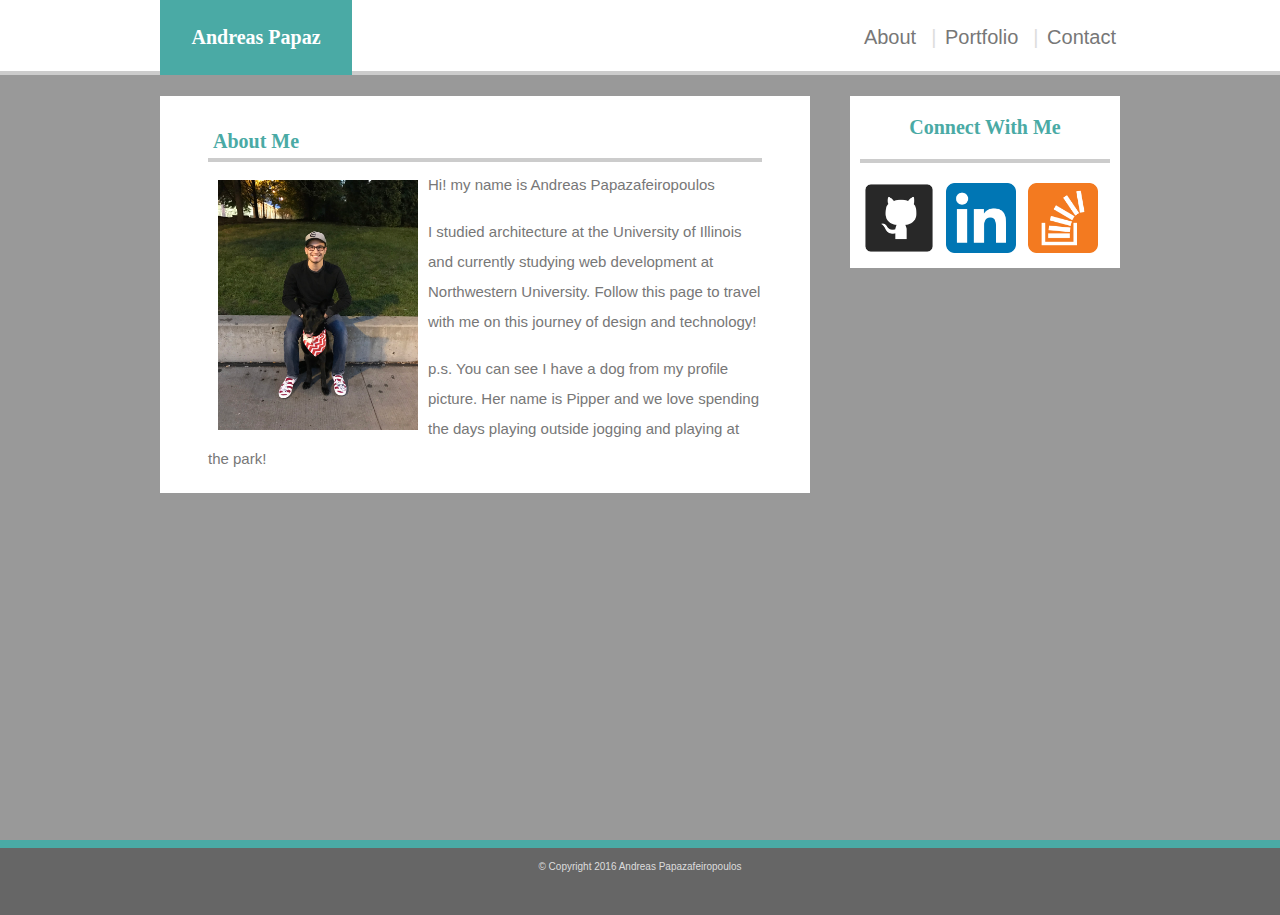
<file: index.html>
<!doctype html>
<html lang="en">

	<head>
	<title>Andreas Papazafeiropoulos</title>
	<link rel="stylesheet" type="text/css" href="assets/css/styles.css">
	</head>

	<body>

	<div class="wrapper">
		<div class="top">
			<div class="banner">
				<h1>Andreas Papaz</h1>

				<nav>
					<a href="index.html">About</a>
					<a href="portfolio.html">Portfolio</a>
					<a href="contact.html">Contact</a>
				</nav>
				</div>
		</div>

		<div class="content">
			<div class="leftCm">

				<h2>About Me</h2>

				<!-- i was checking my work and noticed i had two crop classes for the index and the portfolio page. Im changing this crop to cropProf to maintain a sepration of image style -->

				<div class="cropProf"><img src="assets/images/me.jpg" class="myPhoto" alt="hey its me!"></div>

				<p>Hi! my name is Andreas Papazafeiropoulos</p>
				<br>
				<p>
					I studied architecture at the University of Illinois and currently studying web development at Northwestern University. Follow this page to travel with me on this journey of design and technology! 
				</p>
				<br>
				<p>p.s. You can see I have a dog from my profile picture. Her name is Pipper and we love spending the days playing outside jogging and playing at the park!</p>

			</div>

			<div class="links">
				
				<h3>Connect With Me</h3>

				<a href="https://github.com/AndreasPapaz"><img src="assets/images/git.png" height="70"></a>
				<a href="https://www.linkedin.com/in/andreaspapaz"><img src="assets/images/link.png" height="70"></a>
				<a href="http://stackoverflow.com/users/7459761/andreasp?tab=profile"><img src="assets/images/stack.png" height="70"></a>


			</div>
		</div>

	</div>
	<footer>&copy; Copyright 2016 Andreas Papazafeiropoulos</footer>
	</body>

</html>
</file>
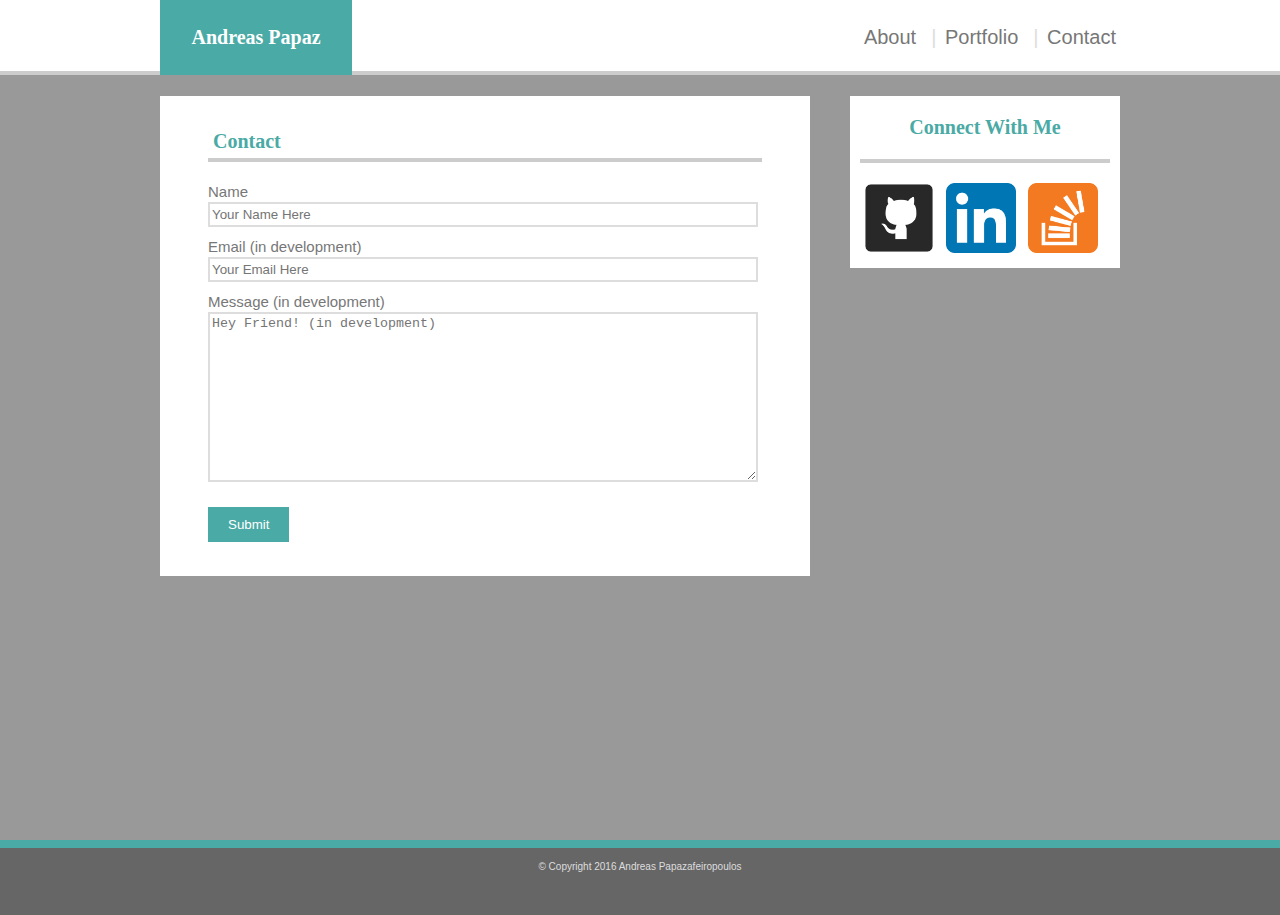
<file: contact.html>
<!doctype html>
<html lang="en">

	<head>
	<title>Andreas Papazafeiropoulos</title>
	<link rel="stylesheet" type="text/css" href="assets/css/styles.css">
	</head>

	<body>

	<div class="wrapper">
		<div class="top">
			<div class="banner">
				<h1>Andreas Papaz</h1>

				<nav>
					<a href="index.html">About</a>
					<a href="portfolio.html">Portfolio</a>
					<a href="contact.html">Contact</a>
				</nav>
			</div>
		</div>

		<div class="content">
			<div class="leftCm">

				<h2>Contact</h2>

				<form>
					Name<br>
						<input type="text" name="name" placeholder="Your Name Here">
					<br>
					
					Email (in development)

					<br>
						<input type="text" name="name" placeholder="Your Email Here">

					<br>

					Message (in development)

					<br>
						<textarea placeholder="Hey Friend! (in development)"></textarea>
					<br>
				</form>

				<button>Submit</button>


			</div>

			<div class="links">
				
				<h3>Connect With Me</h3>

				<a href="https://github.com/AndreasPapaz"><img src="assets/images/git.png" height="70"></a>
				<a href="https://www.linkedin.com/in/andreaspapaz"><img src="assets/images/link.png" height="70"></a>
				<a href="http://stackoverflow.com/users/7459761/andreasp?tab=profile"><img src="assets/images/stack.png" height="70"></a>


			</div>
		</div>

	</div>
	<footer>&copy; Copyright 2016 Andreas Papazafeiropoulos</footer>
	</body>

</html>
</file>
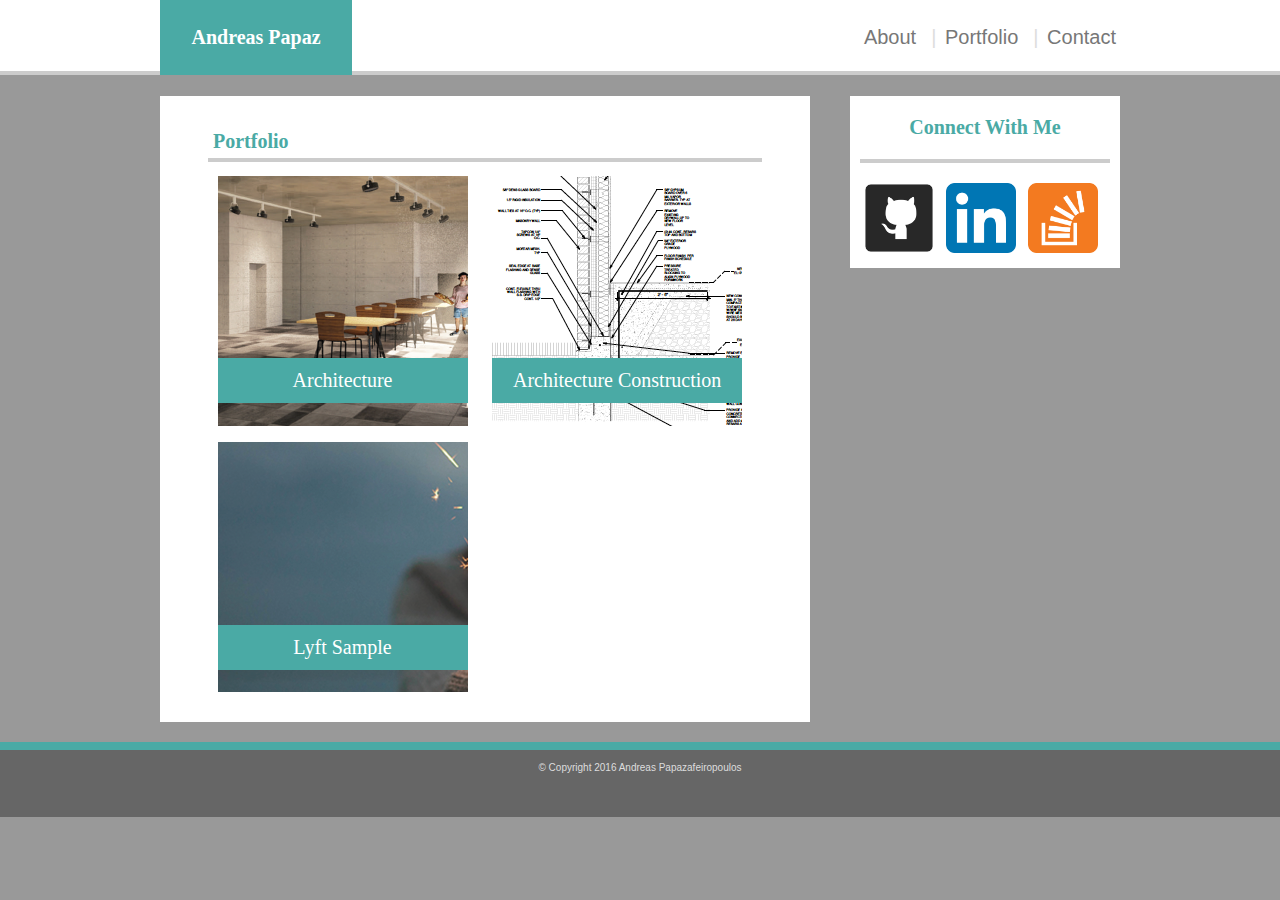
<file: portfolio.html>
<!doctype html>
<html lang="en">

	<head>
	<title>Andreas Papazafeiropoulos</title>
	<!-- <link rel="stylesheet" type="text/css" href="assets/css/reset.css"> -->
	<link rel="stylesheet" type="text/css" href="assets/css/styles.css">
	</head>

	<body>

	<div class="wrapper">
		<div class="top">
			<div class="banner">
				<h1>Andreas Papaz</h1>

				<nav>
					<a href="index.html">About</a>
					<a href="portfolio.html">Portfolio</a>
					<a href="contact.html">Contact</a>
				</nav>
			</div>
		</div>

		<div class="content">
			<div class="leftCm">

				<h2>Portfolio</h2>


<!-- FOR THE IMAGE SECTION I TRIED CROPPING THE IMAGE TO AVOID STRETCHING AND SCEWING. A PROBLEM I RAN INTO IS MAKING SURE THE MARGIN SPACING FOR EACH IMAGE WOULD PUSH EACH IMG TO THE EDGE OF THE PARENT DIV. -->


<!-- From the index.html i changed the div class of crop to cropProf. I will leave this class on the portfolio page as class. For future reference i think it might be helpful for my self to create a list of my classes to make sure i dont overwrite a class in my .css doc. -->

				<a href="assets/pdf/arch.pdf" target="_blank">
					<section class="section">
						<section>Architecture</section>
						<div class="crop"><img src="assets/images/arch.jpg"></div>
					</section>
				</a>

				<a href="assets/pdf/work.pdf" target="_blank">
					<section class="section">
						<section>Architecture Construction</section>
						<div class="crop"><img src="assets/images/work.jpg"></div>
					</section>
				</a>

				<a href="assets/pdf/lyft.pdf" target="_blank">
					<section class="section">
						<section>Lyft Sample</section>
						<div class="crop"><img src="assets/images/lyft.jpg"></div>
					</section>
				</a>


			</div>

			<div class="links">
				
				<h3>Connect With Me</h3>

				<a href="https://github.com/AndreasPapaz"><img src="assets/images/git.png" height="70"></a>
				<a href="https://www.linkedin.com/in/andreaspapaz"><img src="assets/images/link.png" height="70"></a>
				<a href="http://stackoverflow.com/users/7459761/andreasp?tab=profile"><img src="assets/images/stack.png" height="70"></a>


			</div>
		</div>

	
	
	<footer>&copy; Copyright 2016 Andreas Papazafeiropoulos</footer>
	</div>

	</body>

</html>
</file>
<file: assets/css/styles.css>
* {
	box-sizing: border-box;
	text-align: left;
	margin: 0px;
}

html {
	height: 100%;
	box-sizing: border-box;
}

body {
	height: 100%;
	background-color: #999;
}

.top {
	background: #ffffff;
	height: 75px;
	border-bottom: 4px solid #cccccc;
}

.banner {
	margin: 0px auto;
	width: 960px;
	line-height: 75px;
}

h1 {
	text-align: center;
	float: left;
	font-size: 20px;
	color: #fff;
	background: #4aaaa5;
	font-family: "Georgia", "Times", "Times New Roman", "serif";
	width: 20%;
}

nav {
	display: inline;
	float: right;
}

a {
	color: #777777;
	font-family: "Arial", "Helvetica Neue", "Helvetica", "sans-serif";
	font-size: 20px;
	text-decoration: none;
	padding: 4px;
}

nav a + a:before {
	content: " | ";
	color: #dddddd;
	padding: 3px;
}

a:hover {
	color: #4aaaaf;
}

.content {
	width: 960px;
	margin: 0px auto;
	overflow: auto;
	padding-top: 20px;
}


.leftCm {
	height: 100%;
	float: left;
	background: #ffffff;
	margin: 0;
	width: 650px;
	padding-top: 2%;
	padding-bottom: 2%;
	padding-left: 5%;
	padding-right: 5%;
	font-family: "Arial", "Helvetica Neue", "Helvetica", "sans-serif";
	font-size: 15px;
	color: #777777;
}



h2 {
	font-family: "Georgia", "Times", "Times New Roman", "serif";
	font-size: 20px;
	color: #4aaaa5;
	margin-top: 10px;
	padding: 5px;
	border-bottom: 4px solid #cccccc;
	margin-bottom: 8px;
}


.cropProf {
	float: left;
	overflow: hidden;
	width: 200px;
	height: 250px;
	margin: 10px;
}

.myPhoto {
	float: left;
	width: 100%;
	height: 100%;
}

p {
	margin: auto;
	line-height: 2em;
}

.links h3 {
	text-align: center;
}

.links {
	margin-top: 20px;
	float: right;
	background: #ffffff;
	margin: 0px;
	width: 270px;
	padding: 10px;
}

h3 {
	font-family: "Georgia", "Times", "Times New Roman", "serif";
	font-size: 20px;
	color: #4aaaa5;
	margin-top: 10px;
	margin-bottom: 20px;
	padding-bottom: 20px;
	border-bottom: 4px solid #cccccc;
}

.wrapper {
	height: 100%;
	margin-bottom: -80px;
}


input {
	width: 550px;
	height: 25px;
	margin-bottom: 10px;
	border: 2px solid #dddddd;
	color: #dddddd;
}


textarea {
	position: relative;
	clear: both;
	width: 550px;
	height: 170px;
	margin-bottom: 10px;
	border: 2px solid #dddddd;
}


form {
	line-height: 20px;
	margin-top: 20px;
}


button {
	color: #ffffff;
	background-color: #4aaaa5;
	text-align: center;
	padding: 10px 20px;
	margin-top: 10px;
	margin-bottom: 15px;
	border: none;
}

button:hover {
	background-color: #777777;
}



.section {
	position: relative;
	display: inline-block;
	padding: 1%;
}


.crop {
	overflow: hidden;
	float: left;
	display: inline-block;
	width: 250px;
	height: 250px;
	margin: 0;
}

.section img {
	height: auto;
	width: auto;
	margin: 0;
	margin: -20 0 0 -70;
	overflow: hidden;
}

.section section {
	position: absolute;
	width: 250px;
	background-color: #4aaaa5;
	text-align: center;
	vertical-align: middle;
	line-height: 45px;
	color: #ffffff;
	font-family: "Georgia", "Times", "Times New Roman", "serif";
	margin-bottom: 10px;
	border: none;
	margin-top: 70%;
	display: inline-block;
}





footer{
	position: relative;
	margin-top: 20px;
	bottom: 0;
	right: 0;
	left: 0;
	height: 75px;
	background: #666666;
	border-top: 8px solid #4aaaa5;
	text-align: center;
	font-size: 10px;
	color: #dddddd;
	padding: 1%;
	font-family: "Arial", "Helvetica Neue", "Helvetica", "sans-serif";
}
</file>
